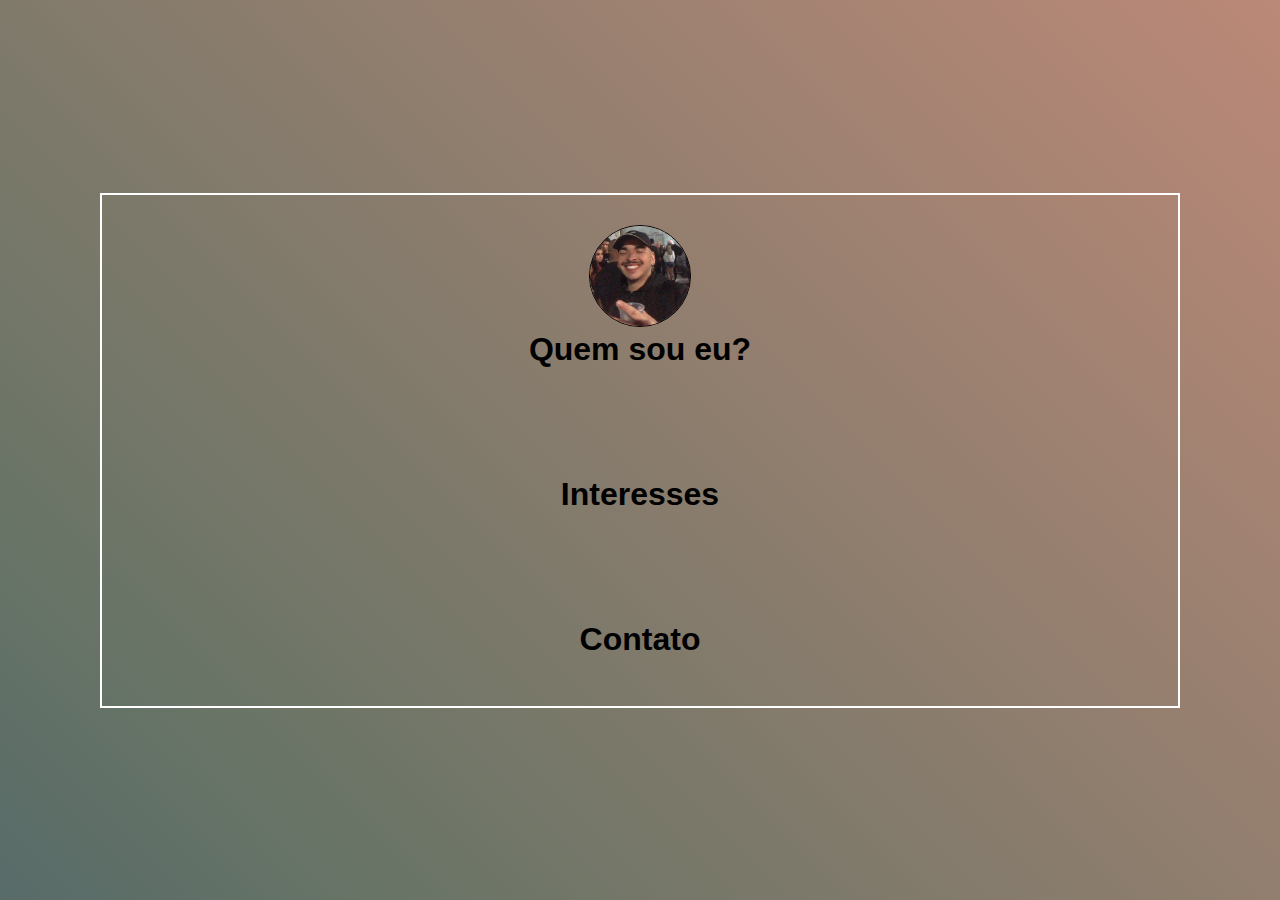
<file: index.html>
<!DOCTYPE html>
<html lang="en">

<head>
    <meta charset="UTF-8">
    <meta http-equiv="X-UA-Compatible" content="IE=edge">
    <meta name="viewport" content="width=device-width, initial-scale=1.0">
    <title>Minha página</title>
    <link rel="Stylesheet" href="./minhapag.css">
    <link rel="icon" href="iconemundo.png" alt="mundo">

<body class="gradiente">
    <div class="container">
        <img id="foto" src="./eu.jpg" alt="eu">
        <h1>Quem sou eu?</h1>
        <p class="paragrafo"> Olá, meu nome é Yan, tenho 20 anos, nascido e criado no RJ. Meus pais vieram do Ceará há
            mais de 30 anos atrás para tentar algo aqui. Hoje em dia são divorciados, porém minha relação com eles nunca
            mudou. Moro com minha mãe(Margarida), meu padrasto(Gelson) e meu irmão(Igor). Sempre vou ver meu pai(Cicero)
            e trabalho junto com ele aos domingos.<br>Minha rotina diária tem sido estudar, de segunda a sexta(e em
            alguns momentos do fim de semana). Eu estudo sobre programação e algumas outras coisas que tenho interesse.
        </p>
        <br>
        <h1>Interesses</h1>
        <p class="paragrafo">Sempre gostei muito de jogos online, gosto bastante do estilo de rpg, mmo e fps. Meu jogo
            preferido é LoL, jogo há uns 6 anos e já quase entrei em um time amador. Sou eclético e gosto bastante de
            assistir filmes e séries. Amo qualquer filme/série de zumbis e possívelmente já vi boa parte dos que
            existem. <br> Minha vontade de aprender programação já é antiga, sempre estudei sobre porém nunca consegui
            prosseguir por não saber exatamente o que estudar. Pretendo fazer pelo menos 2/3 faculdades relacionadas a
            programação até os meus 30 anos.
        </p>
        <p>
        <br>
        <h1>Contato</h1>
        <a href="./minhapagform.html" class="paragrafo" id="paragrafo">Clique para acessar formulário de Contato</a>
        </p>
    </div>
</body>

</html>
</file>
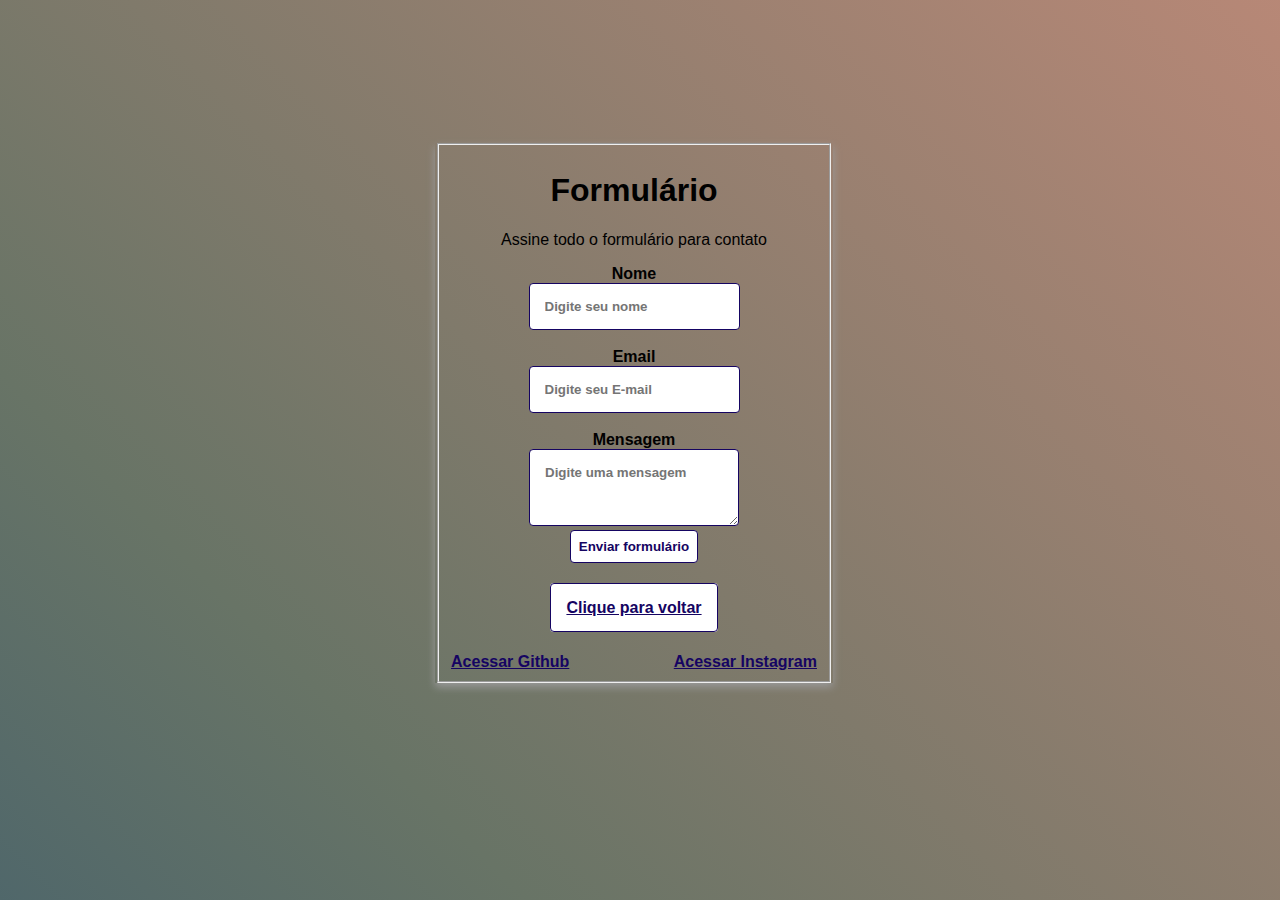
<file: minhapagform.html>
<!DOCTYPE html>
<html lang="en">

<head>
    <meta charset="UTF-8">
    <meta http-equiv="X-UA-Compatible" content="IE=edge">
    <meta name="viewport" content="width=device-width, initial-scale=1.0">
    <title>Formulário de Contato</title>
    <link rel="Stylesheet" href="./minhapagform.css">
    <link rel="icon" href="/iconeformulario.jpg" alt="formulário">
</head>

<body class="gradiente">

    <div class="formulario">

        <form action="https://formsubmit.co/yanalves1000@hotmail.com"
        method="post">
            <fieldset class="form">

                <H1>Formulário</H1>
                <p>Assine todo o formulário para contato</p>

                <label>Nome</label>
                <br>

                <input type="text" name="nome" id="nome" placeholder="Digite seu nome" required>
                <br>
                <br>
                <label>Email</label>
                <br>
                <input type="email" name="email" id="email" placeholder="Digite seu E-mail" required>
                <br>
                <br>
                <label>Mensagem</label>
                <br>
                <textarea rows="3" id="mensagem" name="mensagem" placeholder="Digite uma mensagem"></textarea>
                <br>
                <button type="submit" class="botão">Enviar formulário</button>
                <br>
                <br>
                <br>
                <a href="minhapag.html" class="Voltar">Clique para voltar</a>
                <br>
                <br>
                <br>
                <a href="https://github.com/PogeYn" class="link" id="git" target="_blank">Acessar Github</a>
                <a href="https://www.instagram.com/yanzn8/" class="link" id="insta" target="_blank">Acessar Instagram</a>
            </fieldset>
        </form>
    </div>
</body>

</html>
</file>
<file: minhapag.css>
/*Inicio reset pag*/
    * {
        margin: 0;
        padding: 0;
        font-family: Arial, Helvetica, sans-serif;
    }

    /*Fim reset pag*/

    /*Inicio gradiente*/
    .gradiente {
        display: flex;
        align-items: center;
        justify-content: center;
        height: 100vh;
        width: 100vw;
        background: linear-gradient(45deg, #084177, #687466, #cd8d7b, #fbc490);
        background-size: 300% 300%;
        animation: colors 15s ease infinite;
    }

    @keyframes colors {
        0% {
            background-position: 0% 50%;
        }

        50% {
            background-position: 100% 50%;
        }

        100% {
            background-position: 0% 50%;
        }

    }

    /*Fim gradiente*/


    /*Inicio comando para arredondar foto, ajustar tamanho e borda*/
    #foto {
        width: 100px;
        height: 100px;
        border-radius: 50%;
        border: 1px solid black;
    }

    /*Fim do comando*/

    /*Inicio comando div container*/
    .container {
        text-align: center;
        background-color: transparent;
        border: 2px solid white;
        margin-left: 100px;
        margin-right: 100px;
        padding: 30px;
        overflow: hidden;
    }

    .container:hover .paragrafo {
        top: 0;
    }

    .paragrafo {
        color: white;
        position: relative;
        top: 1000px;
        transition: top 0.9s;

    }

    #paragrafo {
        background-color: transparent;
        border: none;
        color: rgb(21, 4, 98);
        font-weight: bold;
    }

    /*Fim comando div container*/
</file>
<file: minhapagform.css>
/*Inicio reset pag*/

 * {
     font-family: Arial, Helvetica, sans-serif;
 }

 /*Fim reset pag*/

 /*Inicio comando de gradiente*/

 .gradiente {
     display: flex;
     align-items: center;
     justify-content: center;
     height: 90vh;
     width: 90vw;
     background: linear-gradient(45deg, #084177, #687466, #cd8d7b, #fbc490);
     background-size: 300% 300%;
     animation: colors 15s ease infinite;
 }

 @keyframes colors {
     0% {
         background-position: 0% 50%;
     }

     50% {
         background-position: 100% 50%;
     }

     100% {
         background-position: 0% 50%;
     }

     /*Fim comando de gradiente*/

     /*Inicio comandos para o formulário*/

 }

 .formulario {
     text-align: center;
     box-shadow: 0 4px 8px #999;
     margin-left: 100px;
 }

 /*Fim comandos para o formulário*/

 /*Inicio comandos para os botões,inputs e links*/

 .botão {
     background-color: white;
     border: 1px solid rgb(21, 4, 98);
     color: rgb(21, 4, 98);
     font-weight: bold;
     padding: 8px;
     border-radius: 4px;
 }

 #nome {
     background-color: white;
     border: 1px solid rgb(21, 4, 98);
     color: rgb(21, 4, 98);
     font-weight: bold;
     padding: 15px;
     border-radius: 4px;
 }

 #email {
     background-color: white;
     border: 1px solid rgb(21, 4, 98);
     color: rgb(21, 4, 98);
     font-weight: bold;
     padding: 15px;
     border-radius: 4px;
 }

 #mensagem {
     background-color: white;
     border: 1px solid rgb(21, 4, 98);
     color: rgb(21, 4, 98);
     font-weight: bold;
     padding: 15px;
     border-radius: 4px;
 }

 .link {
     background-color: transparent;
     color: rgb(21, 4, 98);
     font-weight: bold;
     border-radius: 4px;
 }

 .Voltar {
     background-color: white;
     border: 1px solid rgb(21, 4, 98);
     color: rgb(21, 4, 98);
     font-weight: bold;
     padding: 15px;
     border-radius: 4px;
 }

 /*Fim comandos para os botões,inputs e links*/

 /*Inicio comandos margem*/

 #insta {
     margin-left: 100px;
 }

 /*Fim comandos margem*/

 /*Inicio comando para deixar a label em negrito*/
 label {
     font-weight: bolder;
 }

 /*Fim do comando para deixar a label em negrito*/
</file>
